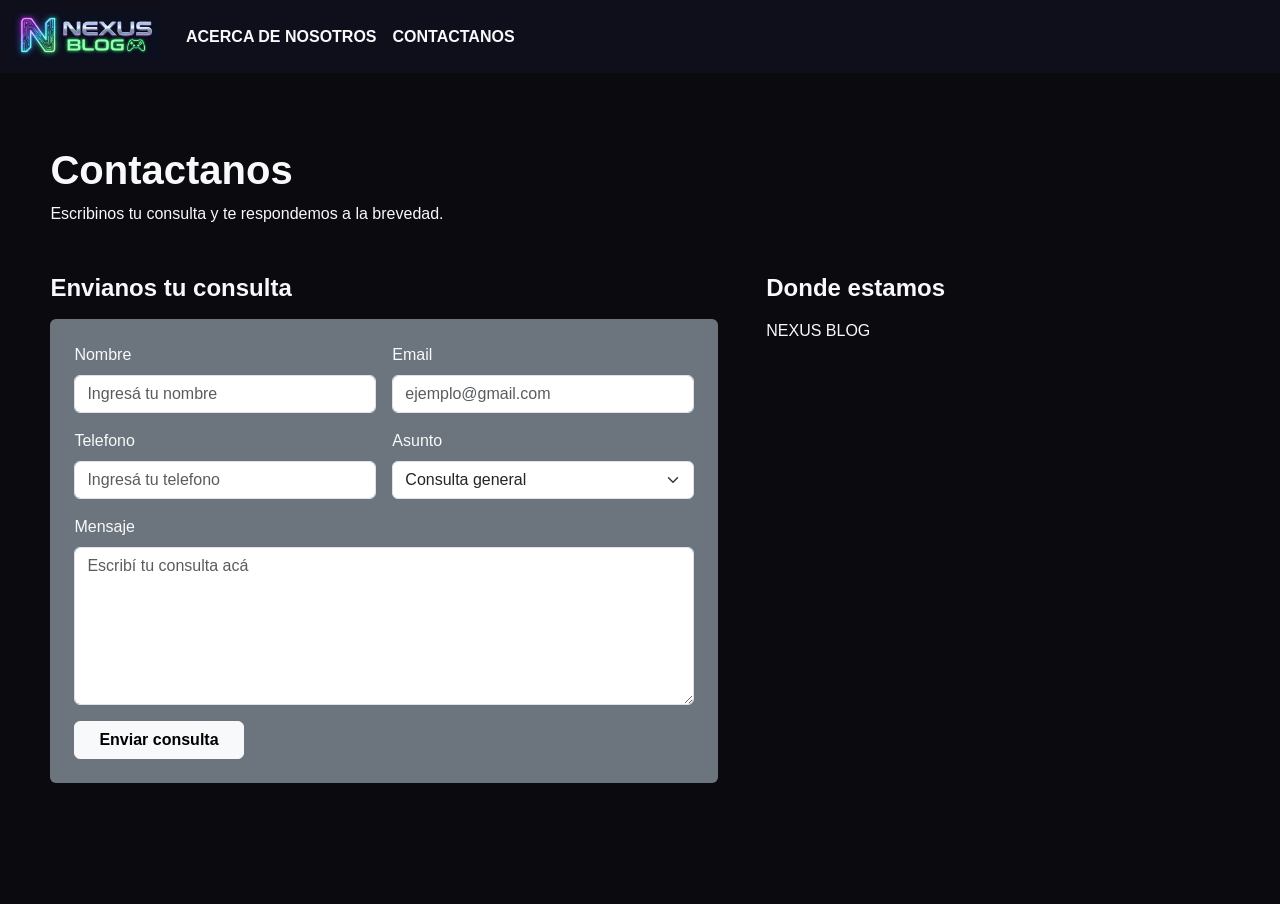
<file: contactanos.html>
<!DOCTYPE html>
<html lang="en">
<head>
    <meta charset="UTF-8">
    <meta name="viewport" content="width=device-width, initial-scale=1.0">
    <link href="https://cdn.jsdelivr.net/npm/bootstrap@5.3.8/dist/css/bootstrap.min.css" rel="stylesheet" integrity="sha384-sRIl4kxILFvY47J16cr9ZwB07vP4J8+LH7qKQnuqkuIAvNWLzeN8tE5YBujZqJLB" crossorigin="anonymous">
    <link rel="shortcut icon" href="assets/favicon.jpg" type="image/x-icon">
    <link rel="stylesheet" href="css/stylefede.css">
    <title>Contactanos | NEXUSSTORE</title>
</head>
<body class="text-light fondo-imagen">
    <header> 
    <nav class="navbar navbar-expand-lg ">
  <div class="container-fluid">
    <a class="navbar-brand text-light fw-bolder " href="index.html"><img src="assets/logo.jpg" alt="Nexus Blog Logotipo" class="img-fluid" style="max-width: 150px;"></a>
                <button class="navbar-toggler" type="button" data-bs-toggle="collapse"
                    data-bs-target="#navbarSupportedContent" aria-controls="navbarSupportedContent"
                    aria-expanded="false" aria-label="Toggle navigation">
                    <span class="navbar-toggler-icon"></span>
                </button>
                <div class="collapse navbar-collapse" id="navbarSupportedContent">
                    <ul class="navbar-nav me-auto mb-2 mb-lg-0">

                        <li class="nav-item">
                            <a class="nav-link text-light fw-bolder" href="sobre-nosotros.html">ACERCA DE NOSOTROS</a>
                        <li class="nav-item">
                            <a class="nav-link text-light fw-bolder" href="contactanos.html">CONTACTANOS</a> 
                    </ul>
                </div>
            </div>
        </nav>
<!-- Modal Suscripcion -->
<div class="modal fade" id="exampleModal" tabindex="-1" aria-labelledby="exampleModalLabel" aria-hidden="true">
  <div class="modal-dialog">
    <div class="modal-content bg-secondary text-light">
      <div class="modal-header">
        <h1 class="modal-title fs-5" id="exampleModalLabel">Suscribite a NEXUS BLOG</h1>
        <button type="button" class="btn-close" data-bs-dismiss="modal" aria-label="Close"></button>
      </div>

      <form action="#" method="post">
        <div class="modal-body">

          <div class="mb-3">
            <label for="nombreSuscripcion" class="form-label">Nombre</label>

            <input
              type="text"
              class="form-control"
              id="nombreSuscripcion"
              placeholder="Ingresá tu nombre"
              required>
          </div>

          <div class="mb-3">
            <label for="gmail" class="form-label">Gmail</label>

            <input 
              type="email" 
              class="form-control" 
              id="gmail"
              placeholder="ejemplo@gmail.com"
              required>
          </div>

          <hr class="border-light border-opacity-25 my-4">

          <h2 class="fs-6 fw-bolder">Datos de la tarjeta</h2>
          <p class="small">Necesitamos estos datos para cobrar la suscripcion premium.</p>

          <div class="mb-3">
            <label for="nombreTarjeta" class="form-label">Nombre en la tarjeta</label>

            <input 
              type="text" 
              class="form-control" 
              id="nombreTarjeta"
              placeholder="Como figura en la tarjeta"
              required>
          </div>

          <div class="mb-3">
            <label for="numeroTarjeta" class="form-label">Numero de tarjeta</label>

            <input 
              type="text" 
              class="form-control" 
              id="numeroTarjeta"
              inputmode="numeric"
              pattern="[0-9 ]{15,19}"
              placeholder="0000 0000 0000 0000"
              required>
          </div>

          <div class="row g-3">
            <div class="col-6 col-md-4">
              <label for="vencimiento" class="form-label">Vencimiento</label>

              <input 
                type="text" 
                class="form-control" 
                id="vencimiento"
                inputmode="numeric"
                pattern="[0-9]{2}/[0-9]{2}"
                placeholder="MM/AA"
                required>
            </div>

            <div class="col-6 col-md-4">
              <label for="cvc" class="form-label">CVC</label>

              <input 
                type="text" 
                class="form-control" 
                id="cvc"
                inputmode="numeric"
                pattern="[0-9]{3,4}"
                maxlength="4"
                placeholder="123"
                required>
            </div>

            <div class="col-12 col-md-4">
              <label for="plan" class="form-label">Plan</label>

              <select class="form-select" id="plan">
                <option selected>Mensual</option>
                <option>Trimestral</option>
                <option>Anual</option>
              </select>
            </div>
          </div>

          <div class="form-check mt-3">
            <input 
              class="form-check-input" 
              type="checkbox" 
              value="1" 
              id="aceptoSuscripcion">
            <label class="form-check-label" for="aceptoSuscripcion">Acepto recibir notificaciones por email.</label>
          </div>

        </div>

        <div class="modal-footer">

          <button 
            type="button" 
            class="btn btn-outline-light" 
            data-bs-dismiss="modal">
            Cancelar
          </button>

          <button 
            type="submit" 
            class="btn btn-light fw-bolder">
            Suscribirme
          </button>

        </div>
      </form>
    </div>
  </div>
</div>
  </header>

 <main class="container py-5">

  <h1 class="fw-bolder">Contactanos</h1>
  <p class="mb-5">Escribinos tu consulta y te respondemos a la brevedad.</p>

  <div class="row g-5">

    <div class="col-12 col-lg-7">

      <h2 class="fs-4 fw-bolder mb-3">Envianos tu consulta</h2>

      <div class="bg-secondary p-4 rounded mb-5">
      <form action="index.html" method="get" class="form-contacto">

        <div class="row g-3">

          <div class="col-12 col-md-6">
            <label for="nombreContacto" class="form-label">Nombre</label>

            <input 
              type="text" 
              class="form-control" 
              id="nombreContacto"
              placeholder="Ingresá tu nombre"
              required>
          </div>

          <div class="col-12 col-md-6">
            <label for="emailContacto" class="form-label ">Email</label>

            <input 
              type="email" 
              class="form-control " 
               id="emailContacto"
              placeholder="ejemplo@gmail.com"
              required>
          </div>

          <div class="col-12 col-md-6">
            <label for="telefonoContacto" class="form-label">Telefono</label>

            <input 
              type="tel" 
              class="form-control" 
              id="telefonoContacto"
              inputmode="numeric"
              placeholder="Ingresá tu telefono">
          </div>

          <div class="col-12 col-md-6">
            <label for="asuntoContacto" class="form-label">Asunto</label>

            <select 
              class="form-select" 
              id="asuntoContacto">
              <option selected>Consulta general</option>
              <option>Problemas con una compra</option>
              <option>Suscripcion premium</option>
              <option>Sugerencia para el blog</option>
              <option>Otro</option>
            </select>
          </div>

          <div class="col-12">
            <label for="mensajeContacto" class="form-label">Mensaje</label>

            <textarea 
              class="form-control" 
              id="mensajeContacto" 
              rows="6"
              placeholder="Escribí tu consulta acá"
              required></textarea>
          </div>

          <div class="col-12">
            <button 
              type="submit" 
              class="btn btn-light fw-bolder px-4">
              Enviar consulta
            </button>
          </div>

        </div>
      </form>
      </div>
    </div>

    <div class="col-12 col-lg-5">

      <h2 class="fs-4 fw-bolder mb-3">Donde estamos</h2>

      <p class="mb-3"> NEXUS BLOG</p>

      <iframe 
        src="https://www.google.com/maps/embed?pb=!1m18!1m12!1m3!1d3560.106067949445!2d-65.2097419244597!3d-26.836578490027218!2m3!1f0!2f0!3f0!3m2!1i1024!2i768!4f13.1!3m3!1m2!1s0x94225d3ad7f30f1d%3A0xf8606cd659b8e3e4!2sRollingCode%20School!5e0!3m2!1ses-419!2sar!4v1790994617929!5m2!1ses-419!2sar" 
        class="w-100 rounded" 
        style="height: 400px; border:0;" 
        allowfullscreen="" 
        loading="lazy" 
        referrerpolicy="strict-origin-when-cross-origin"
        title="Mapa de la direccion de RollingCode School">
      </iframe>

    </div>

  </div>
 </main>




    <script src="https://cdn.jsdelivr.net/npm/bootstrap@5.3.8/dist/js/bootstrap.bundle.min.js" integrity="sha384-FKyoEForCGlyvwx9Hj09JcYn3nv7wiPVlz7YYwJrWVcXK/BmnVDxM+D2scQbITxI" crossorigin="anonymous"></script>
   
</body>
</html>
</file>
<file: css/stylefede.css>
.navbar {
    background: #0e0f1b;
}

.dropdown-item:hover,
.dropdown-item:focus {
    color: #ffffff;
    background-color: #495057;
    box-shadow: inset 0 0 0 1px rgba(248, 249, 250, 0.15);
}


.nav-link{
    transition: transform 0.3s ease;
    color: #ffffff;
}

.nav-link:hover {
    transform: scale(1.05); 
    text-shadow: 0 5px 15px rgba(0, 255, 21, 0.877);
}

.button{
    border-radius: 20px;
    transition: transform 0.3s ease;
    background-color: #ff0055;
    color: #ffffff;
    width: 120px;
    height: 30px;
}

.button:hover {
    background-color: #00e676; 
    transform:scale(1.05); 
    box-shadow: 0 5px 15px rgba(16, 207, 32, 0.4); 
}

/* --- ESTILOS DEL FOOTER --- */

footer.bg-dark {
    background-color: #0e0f1b !important; 
}

.footer-link {
    transition: color 0.3s ease, padding-left 0.3s ease;
}

.footer-link:hover {
    color: #00e676 !important;
    padding-left: 6px;
}

.social-icon {
    display: inline-flex;
    align-items: center;
    justify-content: center;
    width: 42px;
    height: 42px;
    background-color: #2b2b36;
    border-radius: 50%;
    transition: all 0.3s ease;
    text-decoration: none;
}

.social-icon img {
    filter: invert(1); 
    width: 20px;
    height: auto;
    transition: transform 0.3s ease;
}

.social-icon:hover {
    background-color: #ff0055; 
    transform: translateY(-4px); 
    box-shadow: 0 5px 15px rgba(255, 0, 85, 0.4); 
}

.social-icon:hover img {
    transform: scale(1.1);
}

.img-nosotros{
    height: 400px;
    object-fit: cover;
}

.profile-img{
    width: 100% !important;
    height: 250px !important;
    object-fit: cover;
    object-position: top;
    border-bottom: 2px;
}

.team-card{
    transition: all 0.3s ease;
}

.team-card:hover{
    box-shadow: 0 5px 15px rgba(94, 255, 0, 0.671); 
    transform: scale(1.05);
}


@import url('https://fonts.googleapis.com/css2?family=Poppins:ital,wght@0,100;0,200;0,300;0,400;0,500;0,600;0,700;0,800;0,900;1,100;1,200;1,300;1,400;1,500;1,600;1,700;1,800;1,900&display=swap');




* {
    margin: 0;
    padding: 0;
    box-sizing: border-box;
}

body {
    background: #0a0a0f;
    color: #ffffff;
    font-family: "Poppins", sans-serif;
}

img {
    display: block;
    max-width: 100%;
}

a {
    text-decoration: none;
    color: inherit;
}

/* CONTENEDOR GENERAL */
.container {
    width: 94%;
    max-width: 1450px;
    margin: 25px auto;
}

.top-content {
    display: grid;
    grid-template-columns: 1.2fr 1.4fr;
    gap: 24px;
    align-items: stretch;
}

/* DESTACADO */
.destacado {
    padding: 0px;
    min-height: 500px;
    position: relative;
    overflow: hidden;
    border: 2px solid #292936;
    border-radius: 25px;
    background: #0b0b1a;
    box-shadow: 0 0 20px rgba(255, 41, 157, 0.2);
}

.destacado-img {

   display: block;
    height: 100%;
    object-fit: cover;
    object-position: center;
}

.destacado::after {
    content: "";
    position: absolute;
    width: 100%;
    height: 100%;
    background: linear-gradient(to top, #0a0a0f, transparent 60%);
    bottom: 0;
    left: 0;
}

.destacado-content {
    position: absolute;
    z-index: 1;
    left: 30px;
    right: 30px;
    bottom: 10px;
}

.destacado-label {
    display: inline-block;
    background: #6b13e7;
    color: white;
    padding: 2px 15px;
    border-radius: 20px;
    font-size: 13px;
    font-weight: bold;
    margin-bottom: 10px;
}

.destacado-content h1 {
    font-size: clamp(24px, 2.2vw, 34px);
    line-height: 1.15;
    margin-bottom: 12px;
}

.destacado-content p {
    color: #dddddf;
    line-height: 1.6;
    margin-bottom: 22px;
}

.leer-mas {
    display: inline-block;
    padding: 14px 25px;
    background: #ff0759;
    border-radius: 8px;
    font-weight: bold;
    transition: background 0.3s;
}

.leer-mas:hover {
    background: #d90049;
}


/*TARJETAS DE ARRIBA */
.side-posts {
    display: grid;
    grid-template-columns: repeat(3, minmax(0, 1fr));
    gap: 12px;
}

.post {
    height: 100%;
    min-width: 0;
    background: #151520;
    border: 1px solid #292936;
    border-radius: 14px;
    overflow: hidden;
    transition: transform 0.3s, border-color 0.3s;
}

.post:hover {
    transform: translateY(-4px);
    border-color: #ff1475;
}
.ultimos-post:hover {
    transform: translateY(-4px);
    border-color: #ff1475;
}

.post > img {
    width: 100%;
    height: 245px;
    object-fit: cover;
}

.post-content {
    padding: 12px;
}

.tags {
    display: flex;
    flex-wrap: wrap;
    gap: 5px;
    margin-bottom: 15px;
}

.tags span {
    display: inline-block;
    padding: 6px 9px;
    border-radius: 7px;
    font-size: 12px;
    font-weight: bold;
}

.pc {
    background: #13e68a;
    color: #07160e;
}


.mobile {
    background: #7915ff;
    color: white;
}

.post h2 {
    font-size: 17px;
    line-height: 1.35;
    margin-bottom: 15px;
}

.date {
    color: #aaaab6;
    font-size: 13px;
    line-height: 1.5;
}

/* PUBLICACIONES */

.latest {
    margin-top: 45px;
}

.section-heading {
    display: flex;
    justify-content: space-between;
    align-items: center;
    gap: 15px;
    margin-bottom: 25px;
}

.section-heading h2 {
    font-size: 26px;
    position: relative;
    padding-bottom: 9px;
}

.section-heading h2::after {
    content: "";
    position: absolute;
    width: 100%;
    height: 4px;
    background: #20e88a;
    bottom: 0;
    left: 0;
    border-radius: 5px;
}

.section-heading > a {
    color: #20e88a;
    font-size: 20px;
    font-weight: bold;
}

.ultimos-grid {
    display: grid;
    grid-template-columns: 1.5fr 1fr 1fr;
    gap: 20px;
}

.ultimos-post {
    min-width: 0;
    padding: 15px;
    background: #151520;
    border: 1px solid #292936;
    border-radius: 14px;
    overflow: hidden;
    transition: transform 0.3s, border-color 0.3s;
}

.ultimos-post > img {
    width: 100%;
    height: 235px;
    object-fit: cover;
    border-radius: 9px;
    margin-bottom: 15px;
}

.ultimos-post h3 {
    font-size: 19px;
    line-height: 1.4;
    margin-bottom: 22px;
}

.ultimos-post .date {
    margin-top: 10px;
}

/* TABLETS */
@media (max-width: 1000px) {
    .top-content {
        grid-template-columns: 1fr;
    }

    .destacado {
        min-height: 420px;
    }

    .side-posts {
        grid-template-columns: repeat(3, minmax(0, 1fr));
    }

    .post > img {
        height: 200px;
    }

    .ultimos-grid {
        grid-template-columns: repeat(2, minmax(0, 1fr));
    }
}

/* CELULARES */
@media (max-width: 600px) {
    .container {
        width: 94%;
        margin: 15px auto;
    }

    .destacado {
        min-height: 380px;
    }

    .destacado-content {
        left: 18px;
        right: 18px;
        bottom: 60px;
    }

    .destacado-content h1 {
        font-size: 24px;
    }

    .side-posts {
        grid-template-columns: 1fr;
    }

    .post {
        display: grid;
        grid-template-columns: 120px minmax(0, 1fr);
    }

    .post > img {
        height: 100%;
        min-height: 180px;
    }

    .post-content {
        padding: 12px;
    }

    .post h2 {
        font-size: 15px;
    }

    .tags {
        gap: 4px;
        margin-bottom: 10px;
    }

    .tags span {
        font-size: 10px;
        padding: 5px 7px;
    }

    .ultimos-grid {
        grid-template-columns: 1fr;
    }

    .ultimos-post > img {
        height: 220px;
    }

    .section-heading h2 {
        font-size: 21px;
    }

    .section-heading > a {
        font-size: 15px;
    }
}
</file>
